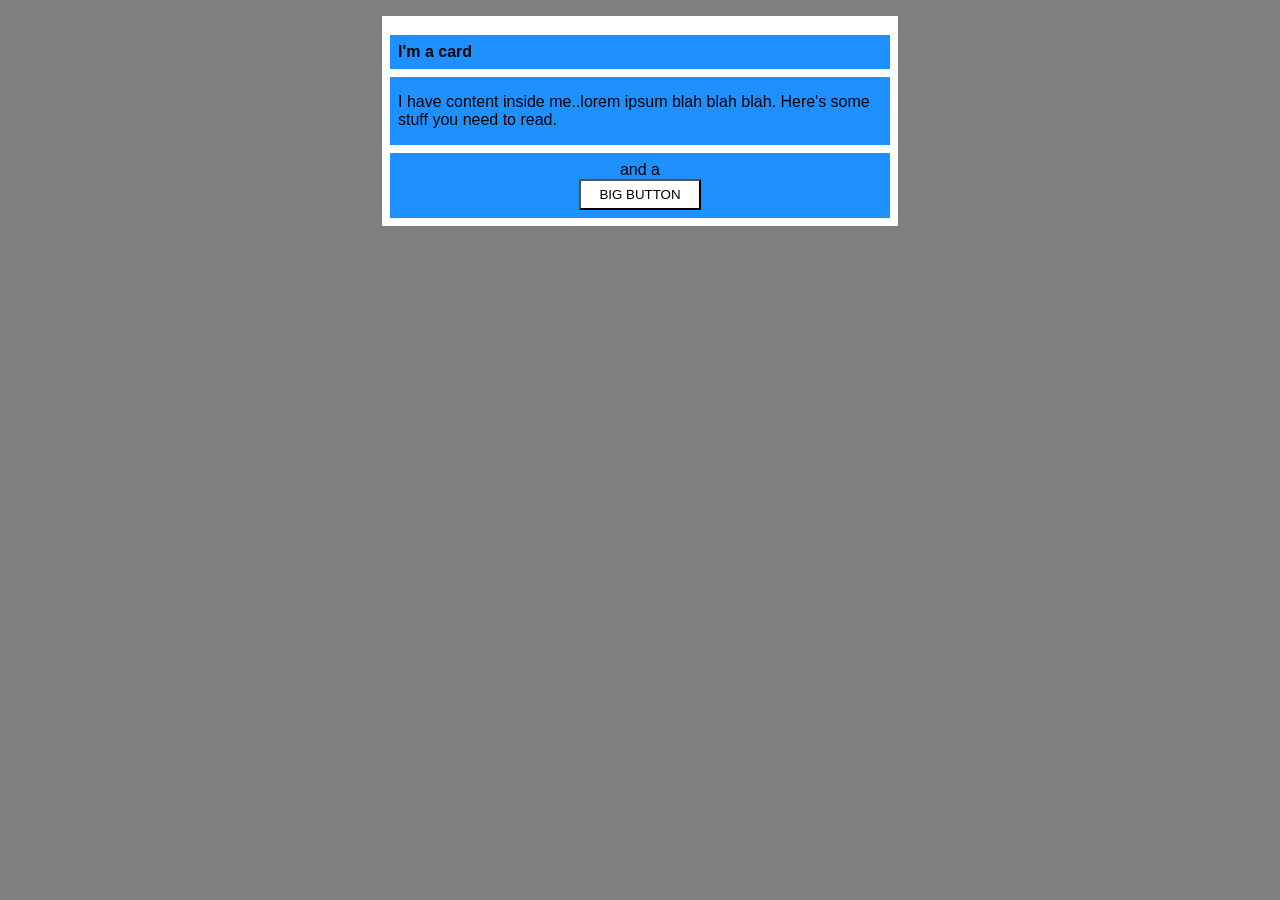
<file: foundations/block-and-inline/02-margin-and-padding-2/index.html>
<!DOCTYPE html>
<html lang="en">
  <head>
    <meta charset="UTF-8">
    <meta http-equiv="X-UA-Compatible" content="IE=edge">
    <meta name="viewport" content="width=device-width, initial-scale=1.0">
    <title>Margin and Padding exercise 2</title>
    <link rel="stylesheet" href="style.css">
  </head>
  <body>
    <div class="card">
      <h1 class="title">I'm a card</h1>
      <div class="content">I have content inside me..lorem ipsum blah blah blah. 
        Here's some stuff you need to read.</div>
      <div class="button-container">and a <button>BIG BUTTON</button></div>
    </div>
  </body>
</html>
</file>
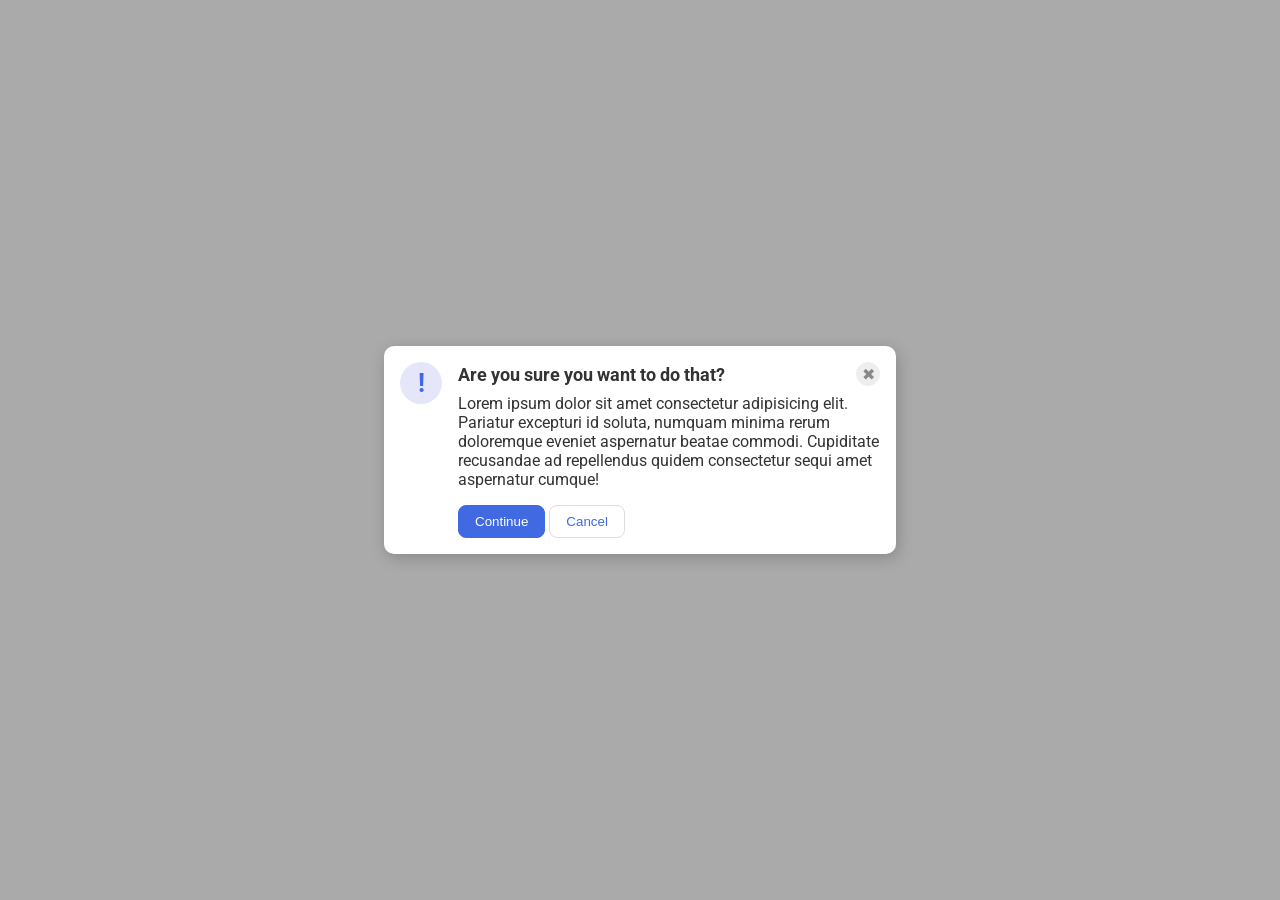
<file: foundations/flex/05-flex-modal/index.html>
<!DOCTYPE html>
<html lang="en">
  <head>
    <meta charset="UTF-8">
    <meta http-equiv="X-UA-Compatible" content="IE=edge">
    <meta name="viewport" content="width=device-width, initial-scale=1.0">
    <link rel="stylesheet" href="style.css">
    <title>Modal</title>
  </head>
  <body>
    <div class="modal">
      <div class="icon">!</div>
      
      <div class="main">
      <div class="header">Are you sure you want to do that?
      <button class="close-button">✖</button> </div>
      <div class="text">Lorem ipsum dolor sit amet consectetur adipisicing elit. Pariatur excepturi id soluta, numquam minima rerum doloremque eveniet aspernatur beatae commodi. Cupiditate recusandae ad repellendus quidem consectetur sequi amet aspernatur cumque!</div>
      <button class="continue">Continue</button>
      <button class="cancel">Cancel</button>
      </div>
      
    </div>
  </body>
</html>
</file>
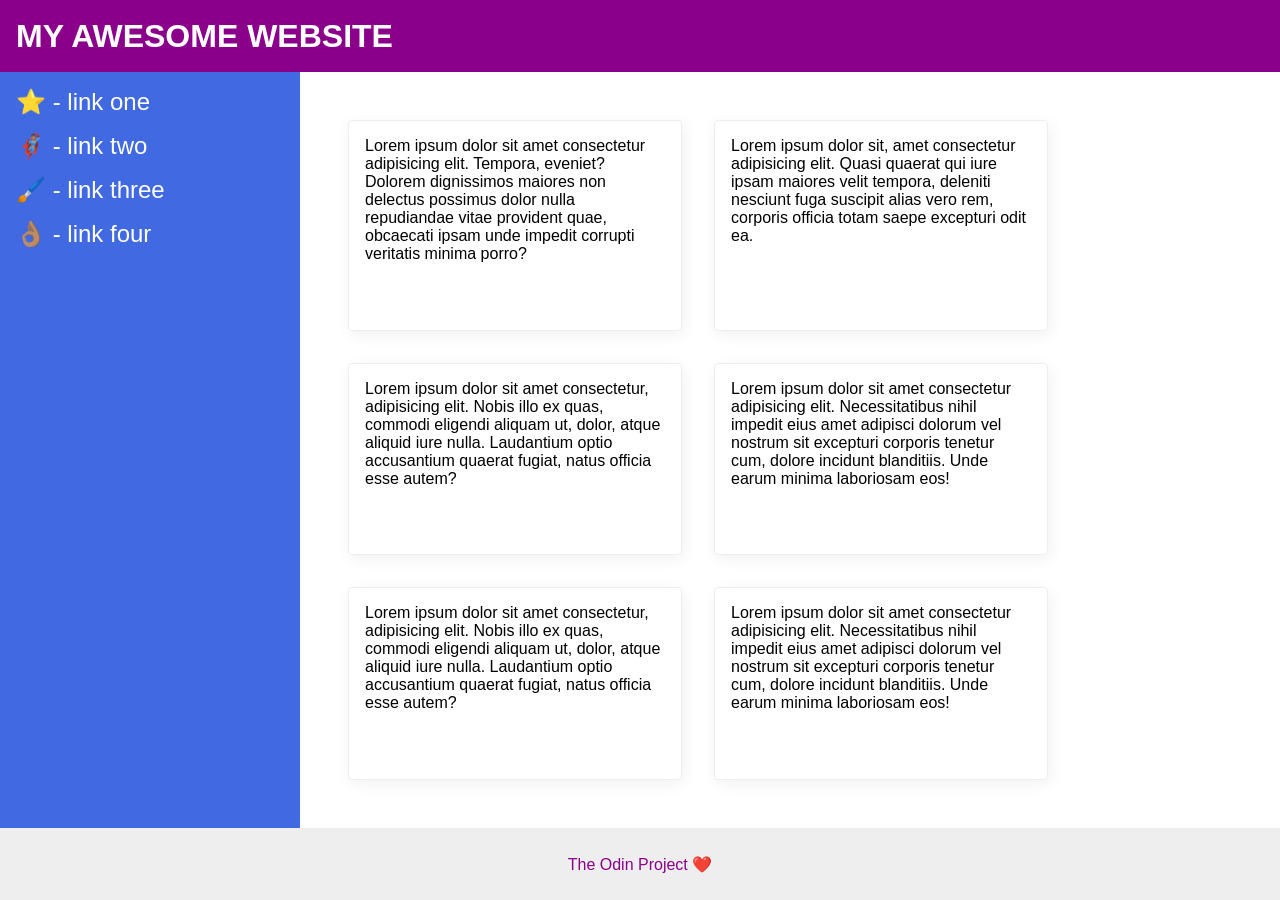
<file: foundations/flex/07-flex-layout-2/index.html>
<!DOCTYPE html>
<html lang="en">
  <head>
    <meta charset="UTF-8">
    <meta http-equiv="X-UA-Compatible" content="IE=edge">
    <meta name="viewport" content="width=device-width, initial-scale=1.0">
    <title>The Holy Grail</title>
    <link rel="stylesheet" href="style.css">
  </head>
  <body>
    <div class="header">
      MY AWESOME WEBSITE
    </div>
    
    <div class="content">
    <div class="sidebar">
      <ul>
        <li><a href="#">⭐ - link one</a></li>
        <li><a href="#">🦸🏽‍♂️ - link two</a></li>
        <li><a href="#">🖌️ - link three</a></li>
        <li><a href="#">👌🏽 - link four</a></li>
      </ul>
    </div>
    
    <div class="cards">
    <div class="card">Lorem ipsum dolor sit amet consectetur adipisicing elit. Tempora, eveniet? Dolorem dignissimos maiores non delectus possimus dolor nulla repudiandae vitae provident quae, obcaecati ipsam unde impedit corrupti veritatis minima porro?</div>
    <div class="card">Lorem ipsum dolor sit, amet consectetur adipisicing elit. Quasi quaerat qui iure ipsam maiores velit tempora, deleniti nesciunt fuga suscipit alias vero rem, corporis officia totam saepe excepturi odit ea.</div>
    <div class="card">Lorem ipsum dolor sit amet consectetur, adipisicing elit. Nobis illo ex quas, commodi eligendi aliquam ut, dolor, atque aliquid iure nulla. Laudantium optio accusantium quaerat fugiat, natus officia esse autem?</div>
    <div class="card">Lorem ipsum dolor sit amet consectetur adipisicing elit. Necessitatibus nihil impedit eius amet adipisci dolorum vel nostrum sit excepturi corporis tenetur cum, dolore incidunt blanditiis. Unde earum minima laboriosam eos!</div>
    <div class="card">Lorem ipsum dolor sit amet consectetur, adipisicing elit. Nobis illo ex quas, commodi eligendi aliquam ut, dolor, atque aliquid iure nulla. Laudantium optio accusantium quaerat fugiat, natus officia esse autem?</div>
    <div class="card">Lorem ipsum dolor sit amet consectetur adipisicing elit. Necessitatibus nihil impedit eius amet adipisci dolorum vel nostrum sit excepturi corporis tenetur cum, dolore incidunt blanditiis. Unde earum minima laboriosam eos!</div>
    </div>
    </div>
    
    <div class="footer">
      The Odin Project ❤️
    </div>
  </body>
</html>
</file>
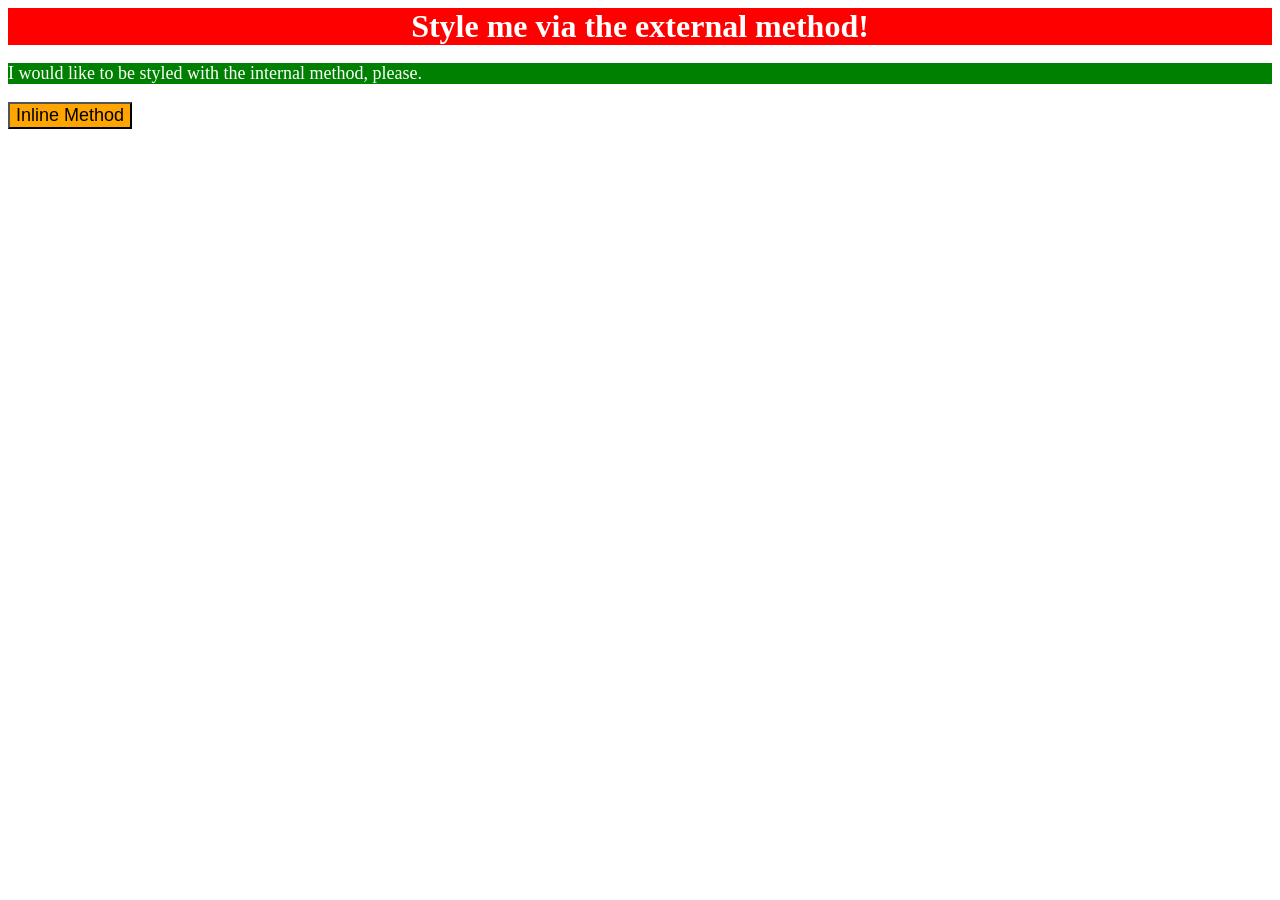
<file: foundations/intro-to-css/01-css-methods/index.html>
<!DOCTYPE html>
<html lang="en">
  <head>
    <meta charset="UTF-8">
    <meta http-equiv="X-UA-Compatible" content="IE=edge">
    <meta name="viewport" content="width=device-width, initial-scale=1.0">
    <title>Methods for Adding CSS</title>
    <link rel="stylesheet" href="styles.css">
    
    <style>
      p {
        background-color: green;
        font-size: 18px;
        color: white;
      }
    </style>
  </head>
  <body>
    <div>Style me via the external method!</div>
    <p>I would like to be styled with the internal method, please.</p>
    <button style="background-color: orange; font-size: 18px;">Inline Method</button>
  </body>
</html>
</file>
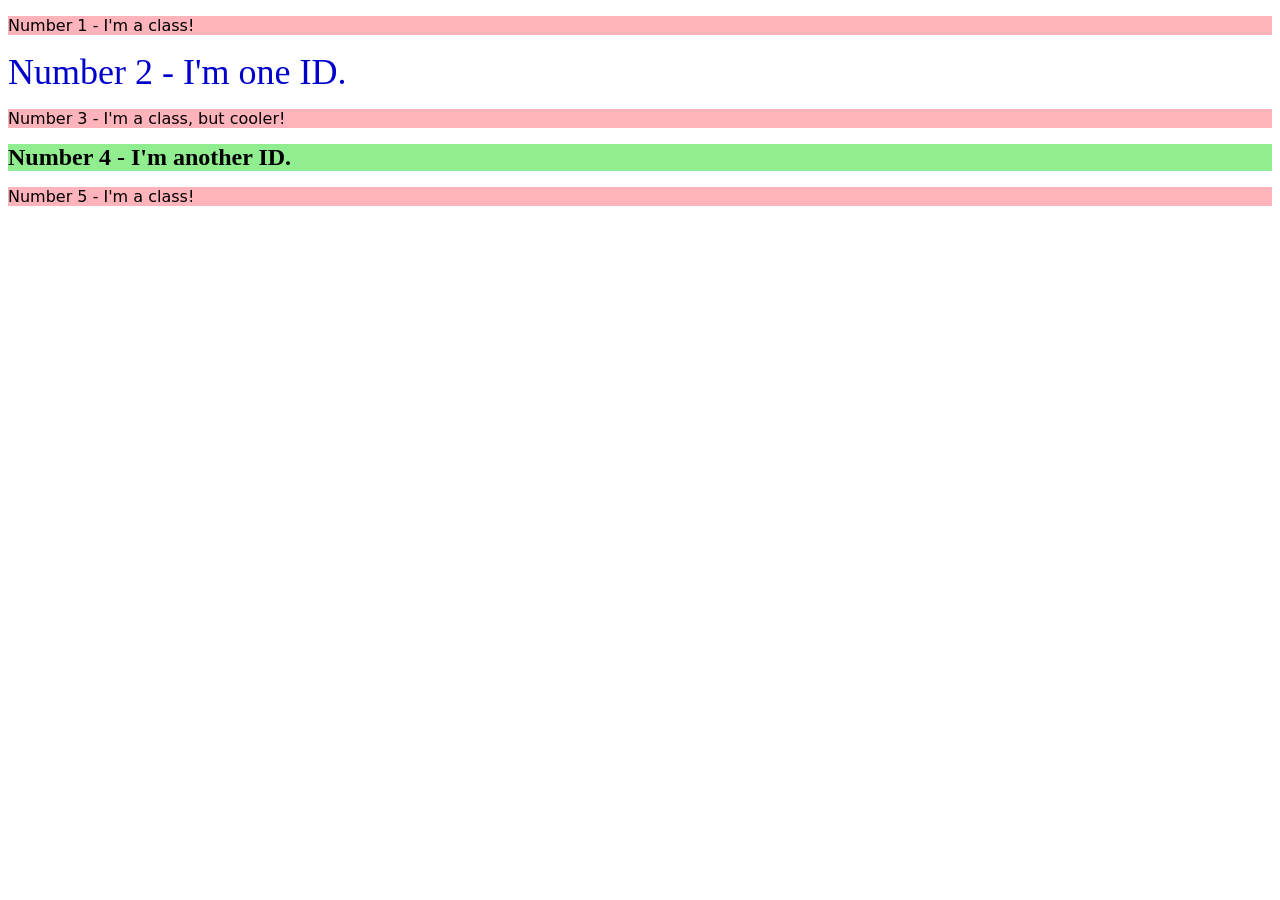
<file: foundations/intro-to-css/02-class-id-selectors/index.html>
<!DOCTYPE html>
<html lang="en">
  <head>
    <meta charset="UTF-8">
    <meta http-equiv="X-UA-Compatible" content="IE=edge">
    <meta name="viewport" content="width=device-width, initial-scale=1.0">
    <title>Class and ID Selectors</title>
    <link rel="stylesheet" href="style.css">
  </head>
  <body>
    <p class="odd">Number 1 - I'm a class!</p>
    <div id="second">Number 2 - I'm one ID.</div>
    <p class="odd third">Number 3 - I'm a class, but cooler!</p>
    <div id="fourth" class="adjust-font-size">Number 4 - I'm another ID.</div>
    <p class="odd">Number 5 - I'm a class!</p>
  </body>
</html>
</file>
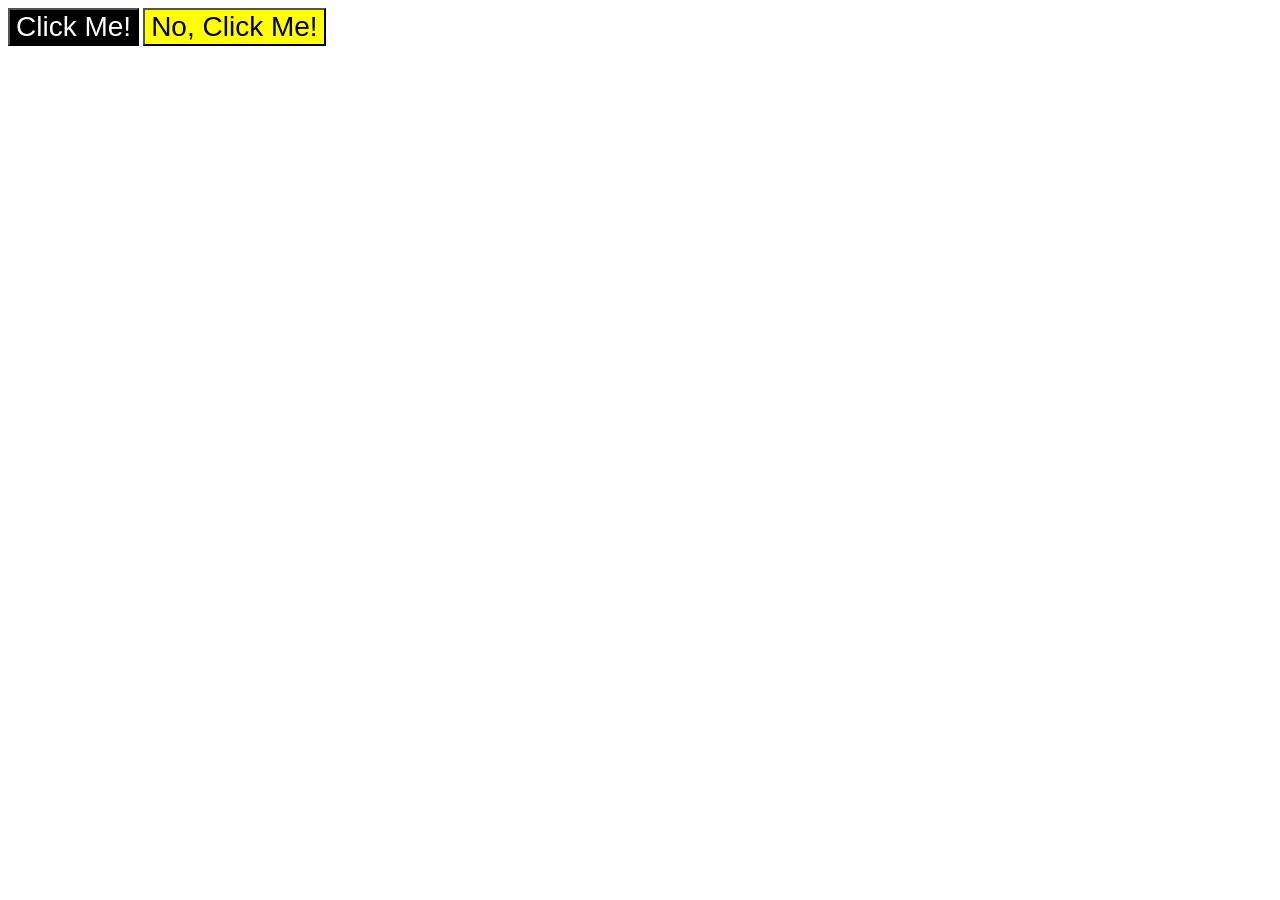
<file: foundations/intro-to-css/03-grouping-selectors/index.html>
<!DOCTYPE html>
<html lang="en">
  <head>
    <meta charset="UTF-8">
    <meta http-equiv="X-UA-Compatible" content="IE=edge">
    <meta name="viewport" content="width=device-width, initial-scale=1.0">
    <title>Grouping Selectors</title>
    <link rel="stylesheet" href="style.css">
  </head>
  <body>
    <button class="one">Click Me!</button>
    <button class="two">No, Click Me!</button>
  </body>
</html>
</file>
<file: foundations/block-and-inline/02-margin-and-padding-2/style.css>
body {
  background: gray;
  font-family: sans-serif;

}

.card {
  width: 500px;
  background: white;
  margin: 16px auto;
  padding: 8px;
}

.title,
.content,
.button-container {
  background: dodgerblue;
}


.title {
  margin-bottom: 8px;
  font-size: 16px;
  padding: 8px;
}

.content {
  margin-bottom: 8px;
  padding: 16px 8px;
}

.button-container {
  text-align: center;
  padding: 8px;
}

button {
  padding: 6px 18px;
  margin: 0 auto;
  display: block;
  background: white;
}
</file>
<file: foundations/flex/05-flex-modal/style.css>
@import url('https://fonts.googleapis.com/css2?family=Roboto:wght@400;700&display=swap');

html, body {
  height: 100%;
}

body {
  font-family: Roboto, sans-serif;
  margin: 0;
  background: #aaa;
  color: #333;
  /* I'll give you this one for free lol */
  display: flex;
  align-items: center;
  justify-content: center;
}

.modal {
  background: white;
  width: 480px;
  border-radius: 10px;
  box-shadow: 2px 4px 16px rgba(0,0,0,.2);
  padding: 16px;
  display: flex;
  gap: 16px;
}

.icon {
  color: royalblue;
  font-size: 26px;
  font-weight: 700;
  background: lavender;
  width: 42px;
  height: 42px;
  border-radius: 50%;
  display: flex;
  align-items: center;
  justify-content: center;
  flex-shrink: 0;
}

.close-button {
  background: #eee;
  border-radius: 50%;
  color: #888;
  font-weight: 400;
  font-size: 16px;
  height: 24px;
  width: 24px;
  display: flex;
  align-items: center;
  justify-content: center;
  border: 1px solid #eee;
  padding: 0;
}

button {
  cursor: pointer;
  padding: 8px 16px;
  border-radius: 8px;
}

button.continue {
  background: royalblue;
  border: 1px solid royalblue;
  color: white;
}

button.cancel {
  background: white;
  border: 1px solid #ddd;
  color: royalblue;
}

.text {
  margin-bottom: 16px;
}

.header {
  display: flex;
  justify-content: space-between;
  font-weight: bolder;
  font-size: large;
  margin-bottom: 8px;
  align-items: center;
}
</file>
<file: foundations/flex/07-flex-layout-2/style.css>
body {
  font-family: -apple-system, BlinkMacSystemFont, 'Segoe UI', Roboto, Oxygen, Ubuntu, Cantarell, 'Open Sans', 'Helvetica Neue', sans-serif;
  margin: 0;
  min-height: 100vh;
  display: flex;
  flex-direction: column;
}

.header {
  height: 72px;
  background: darkmagenta;
  color: white;
  display: flex;
  align-items: center;
  font-size: 32px;
  font-weight: 900;
  padding: 0 16px;
}

.footer {
  height: 72px;
  background: #eee;
  color: darkmagenta;
  display: flex;
  justify-content: center;
  align-items: center;
}

.sidebar {
  width: 300px;
  background: royalblue;
  box-sizing: border-box;
  padding: 16px;
  flex-shrink: 0;
}

.card {
  border: 1px solid #eee;
  box-shadow: 2px 4px 16px rgba(0,0,0,.06);
  border-radius: 4px;
  width: 300px;
  padding: 16px;
}

.cards {
  display: flex;
  flex-flow: row wrap;
  gap: 32px;
  padding: 48px;
}

.content {
  display: flex;
  flex: 1;
}

ul {
  list-style-type: none;
  padding: 0;
  margin: 0;
}

li {
  margin-bottom: 16px;
}

a {
  text-decoration: none;
  color: white;
  font-size: 24px;
}
</file>
<file: foundations/intro-to-css/01-css-methods/styles.css>
div {
    background-color: red;
    color: white;
    font-size: 32px;
    text-align: center;
    font-weight: bold;
}
</file>
<file: foundations/intro-to-css/02-class-id-selectors/style.css>
.odd {
  background-color: #FFB3BA;
  font-family: Verdana, "DejaVu Sans", sans-serif;
  
}

.adjust-font-size {
    font-size: 24px;
}

#second {
  color: #0000CD;
  font-size: 36px;
}


#fourth {
  background-color: #90EE90;
  font-weight: bold;
  
}
</file>
<file: foundations/intro-to-css/03-grouping-selectors/style.css>
.one,
.two {
    font-family: Helvetica, "Times New Roman", sans-serif;
    font-size: 28px;
}

.one {
  background-color: black;
  color: white;
}

.two {
  background-color: yellow;
}
</file>
